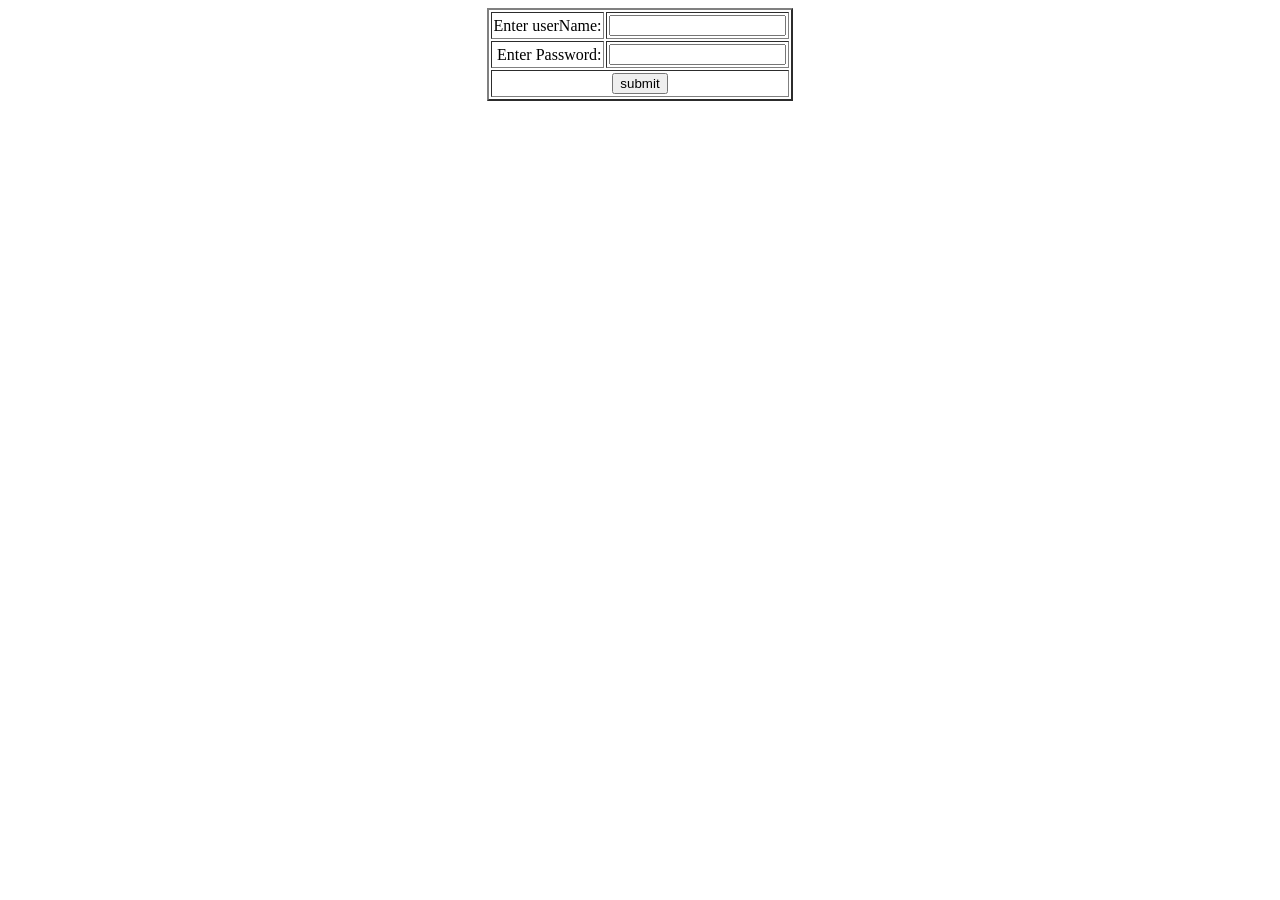
<file: klu_demo1/login.html>
<!DOCTYPE html>
<html lang="en">
<head>
    <meta charset="UTF-8">
    <meta name="viewport" content="width=device-width, initial-scale=1.0">
    <title>Document</title>
  <script src="js/valid.js">
 </script>
</head>
<body>
<form action="" name="myform" onsubmit="return validate();">
<table cellspacing="2" cellpadding="2" align="center" border="2">
<tr>
<td align="right">
Enter userName:
</td>
<td align="right">
<input type="text" name="username">
</td>
</tr>
<tr>
 <td align="right">
Enter Password:
</td>
<td align="right">
<input type="text" name="Password">
</td>
</tr>
<tr>
    <td colspan="3" align="center"><input type="submit" name="submit" value="submit"></td>
</tr>
</table>
</form>
</body>
</html>
</file>
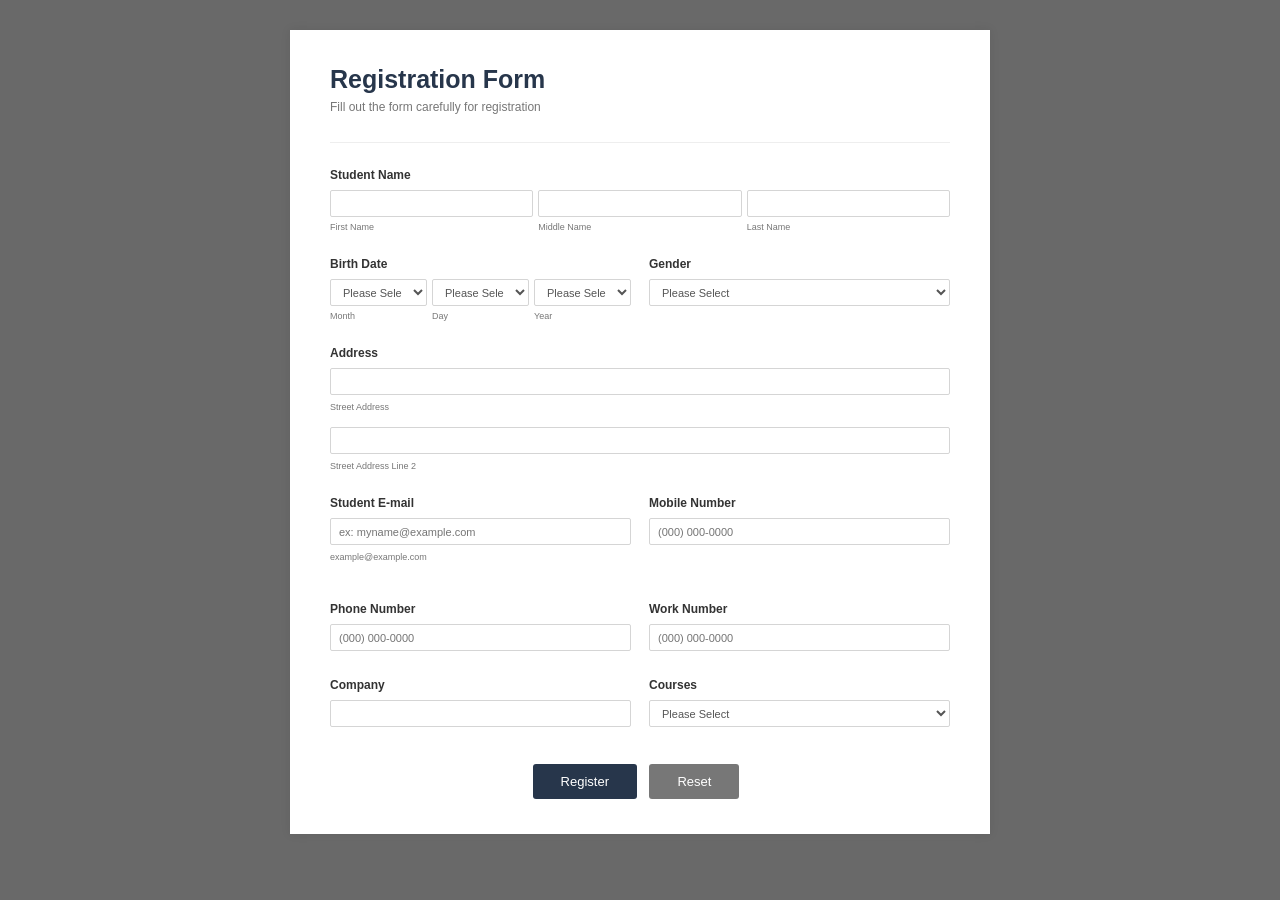
<file: klu_demo1/reg.html>
<!DOCTYPE html>
<html lang="en">

<head>
    <meta charset="UTF-8">
    <meta name="viewport" content="width=device-width, initial-scale=1.0">

    <title>Registration Form</title>

    <link rel="stylesheet" href="css/amarcscode.css">
</head>

<body>

    <div class="container">

        <h1>Registration Form</h1>
        <p class="subtitle">Fill out the form carefully for registration</p>

        <hr>

        <form name="registrationForm" action="#" method="post">

            <!-- Student Name -->
            <div class="form-group">
                <label>Student Name</label>

                <div class="name-row">

                    <div>
                        <input type="text" name="firstName">
                        <small>First Name</small>
                    </div>

                    <div>
                        <input type="text" name="middleName">
                        <small>Middle Name</small>
                    </div>

                    <div>
                        <input type="text" name="lastName">
                        <small>Last Name</small>
                    </div>

                </div>
            </div>


            <!-- Birth Date and Gender -->
            <div class="row">

                <div class="form-group birth">
                    <label>Birth Date</label>

                    <div class="birth-row">

                        <div>
                            <select name="month">
                                <option value="">Please Select</option>
                                <option>January</option>
                                <option>February</option>
                                <option>March</option>
                                <option>April</option>
                                <option>May</option>
                                <option>June</option>
                                <option>July</option>
                                <option>August</option>
                                <option>September</option>
                                <option>October</option>
                                <option>November</option>
                                <option>December</option>
                            </select>
                            <small>Month</small>
                        </div>

                        <div>
                            <select name="day">
                                <option value="">Please Select</option>
                                <option>1</option>
                                <option>2</option>
                                <option>3</option>
                                <option>4</option>
                                <option>5</option>
                                <option>6</option>
                                <option>7</option>
                                <option>8</option>
                                <option>9</option>
                                <option>10</option>
                                <option>11</option>
                                <option>12</option>
                                <option>13</option>
                                <option>14</option>
                                <option>15</option>
                                <option>16</option>
                                <option>17</option>
                                <option>18</option>
                                <option>19</option>
                                <option>20</option>
                                <option>21</option>
                                <option>22</option>
                                <option>23</option>
                                <option>24</option>
                                <option>25</option>
                                <option>26</option>
                                <option>27</option>
                                <option>28</option>
                                <option>29</option>
                                <option>30</option>
                                <option>31</option>
                            </select>
                            <small>Day</small>
                        </div>

                        <div>
                            <select name="year">
                                <option value="">Please Select</option>
                                <option>2000</option>
                                <option>2001</option>
                                <option>2002</option>
                                <option>2003</option>
                                <option>2004</option>
                                <option>2005</option>
                                <option>2006</option>
                                <option>2007</option>
                                <option>2008</option>
                                <option>2009</option>
                                <option>2010</option>
                            </select>
                            <small>Year</small>
                        </div>

                    </div>
                </div>


                <div class="form-group gender">
                    <label>Gender</label>

                    <select name="gender">
                        <option value="">Please Select</option>
                        <option>Male</option>
                        <option>Female</option>
                        <option>Other</option>
                    </select>
                </div>

            </div>


            <!-- Address -->
            <div class="form-group">
                <label>Address</label>

                <input type="text" name="streetAddress">
                <small>Street Address</small>

                <input type="text" name="streetAddress2">
                <small>Street Address Line 2</small>
            </div>


            <!-- Email and Mobile -->
            <div class="row">

                <div class="form-group">
                    <label>Student E-mail</label>

                    <input
                        type="email"
                        name="email"
                        placeholder="ex: myname@example.com">

                    <small>example@example.com</small>
                </div>


                <div class="form-group">
                    <label>Mobile Number</label>

                    <input
                        type="tel"
                        name="mobile"
                        placeholder="(000) 000-0000">
                </div>

            </div>


            <!-- Phone and Work Number -->
            <div class="row">

                <div class="form-group">
                    <label>Phone Number</label>

                    <input
                        type="tel"
                        name="phone"
                        placeholder="(000) 000-0000">
                </div>


                <div class="form-group">
                    <label>Work Number</label>

                    <input
                        type="tel"
                        name="work"
                        placeholder="(000) 000-0000">
                </div>

            </div>


            <!-- Company and Course -->
            <div class="row">

                <div class="form-group">
                    <label>Company</label>

                    <input type="text" name="company">
                </div>


                <div class="form-group">
                    <label>Courses</label>

                    <select name="course">
                        <option value="">Please Select</option>
                        <option>Java</option>
                        <option>Python</option>
                        <option>Web Development</option>
                        <option>PHP</option>
                        <option>JavaScript</option>
                        <option>Spring Boot</option>
                    </select>
                </div>

            </div>


            <!-- Submit -->
            <div class="button-area">
                <button type="submit" onclick="index.html">Register</button>
                <button type="reset" class="reset">Reset</button>
            </div>

        </form>

    </div>

</body>
</html>
</file>
<file: klu_demo1/css/amarcscode.css>
* {
    box-sizing: border-box;
}

body {
    margin: 0;
    padding: 0;
    background-color: #rrrrrr;
    font-family: Arial, Helvetica, sans-serif;
    color: #333;
 background-color: dimgrey;
}

.container {
    width: 700px;
    margin: 30px auto;
    padding: 35px 40px;
    background-color: white;
    box-shadow: 0 0 10px rgba(0, 0, 0, 0.08);
}

h1 {
    margin: 0;
    font-size: 25px;
    color: #27364b;
}

.subtitle {
    margin-top: 6px;
    margin-bottom: 28px;
    font-size: 12px;
    color: #777;
}

hr {
    border: 0;
    border-top: 1px solid #eeeeee;
    margin-bottom: 25px;
}


/* Form */

.form-group {
    margin-bottom: 25px;
    flex: 1;
}

label {
    display: block;
    font-size: 12px;
    font-weight: bold;
    margin-bottom: 8px;
    color: #333;
}

input,
select {
    width: 100%;
    height: 27px;
    padding: 5px 8px;
    border: 1px solid #d5d5d5;
    border-radius: 2px;
    background-color: white;
    font-size: 11px;
    color: #555;
}

input:focus,
select:focus {
    outline: none;
    border-color: #7aa7d9;
}


/* Student Name */

.name-row {
    display: flex;
    gap: 5px;
}

.name-row > div {
    flex: 1;
}

small {
    display: block;
    margin-top: 5px;
    font-size: 9px;
    color: #777;
}


/* Two columns */

.row {
    display: flex;
    gap: 18px;
}

.row .form-group {
    width: 50%;
}


/* Birth date */

.birth {
    width: 50%;
}

.birth-row {
    display: flex;
    gap: 5px;
}

.birth-row > div {
    flex: 1;
}


/* Gender */

.gender {
    padding-left: 0;
}


/* Address */

.form-group > input {
    margin-bottom: 2px;
}

.form-group > input + small {
    margin-bottom: 15px;
}


/* Buttons */

.button-area {
    text-align: center;
    margin-top: 10px;
}

button {
    padding: 10px 28px;
    border: none;
    border-radius: 3px;
    background-color: #27364b;
    color: white;
    font-size: 13px;
    cursor: pointer;
    margin-right: 8px;
}

button:hover {
    background-color: #1c293a;
}

button.reset {
    background-color: #777;
}

button.reset:hover {
    background-color: #555;
}


/* Mobile Responsive */

@media (max-width: 750px) {

    .container {
        width: 95%;
        margin: 15px auto;
        padding: 25px;
    }

    .row {
        display: block;
    }

    .row .form-group {
        width: 100%;
    }

    .name-row {
        display: block;
    }

    .name-row > div {
        margin-bottom: 15px;
    }

    .birth-row {
        display: flex;
    }

}
</file>
